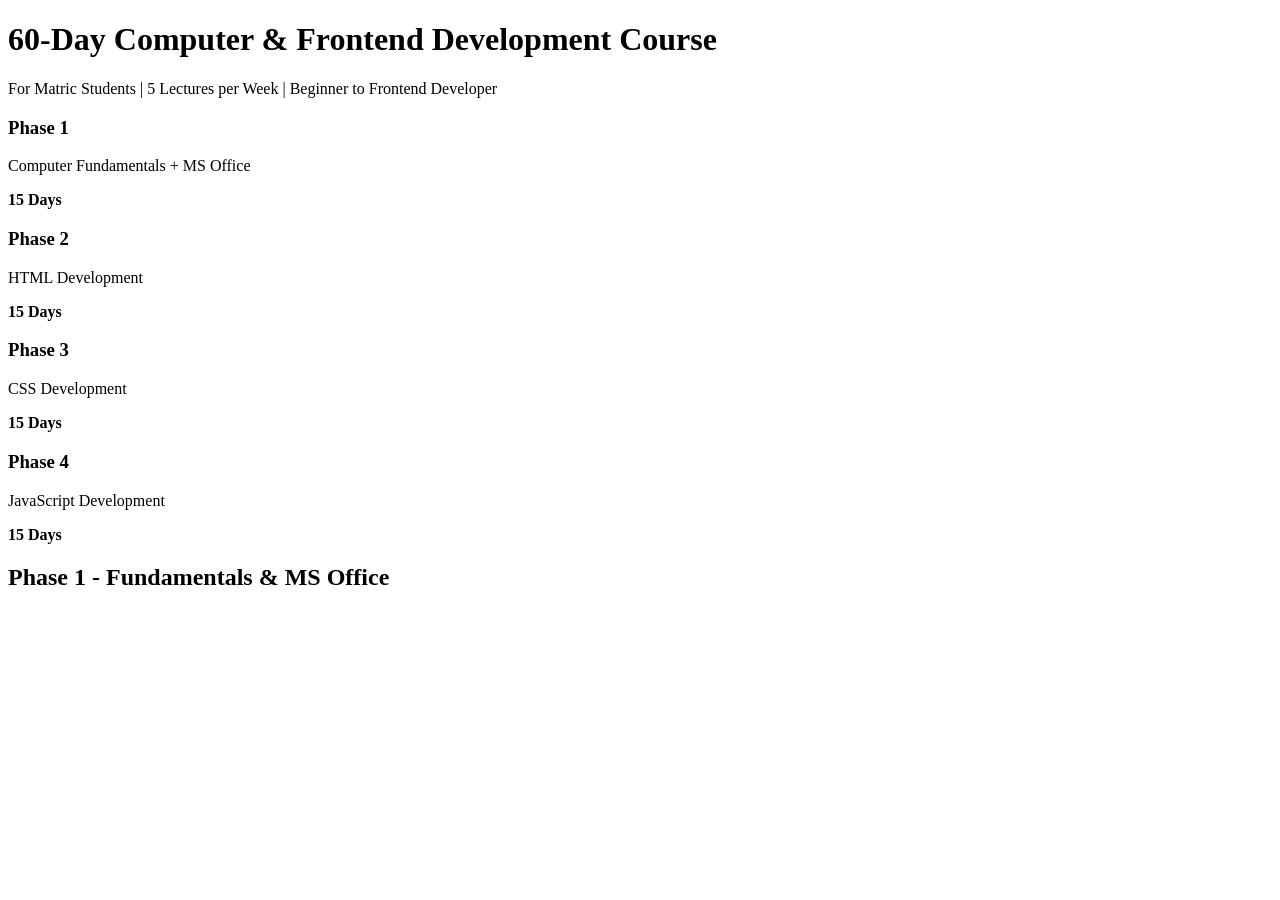
<file: index.html>
<!DOCTYPE html>
<html lang="en">
<head>
<meta charset="UTF-8">
<meta name="viewport" content="width=device-width, initial-scale=1.0">
<title>60-Day Computer & Frontend Development Course</title>

</head>

<body>

<div class="container">

<header>
    <h1>60-Day Computer & Frontend Development Course</h1>
    <p>For Matric Students | 5 Lectures per Week | Beginner to Frontend Developer</p>
</header>

<div class="summary">

    <div class="card">
        <h3>Phase 1</h3>
        <p>Computer Fundamentals + MS Office</p>
        <strong>15 Days</strong>
    </div>

    <div class="card">
        <h3>Phase 2</h3>
        <p>HTML Development</p>
        <strong>15 Days</strong>
    </div>

    <div class="card">
        <h3>Phase 3</h3>
        <p>CSS Development</p>
        <strong>15 Days</strong>
    </div>

    <div class="card">
        <h3>Phase 4</h3>
        <p>JavaScript Development</p>
        <strong>15 Days</strong>
    </div>

</div>

<div class="timeline">

<h2 class="section-title">Phase 1 - Fundamentals & MS Office</h2>

<!-- DAYS 1-15 -->


</body>
</html>
</file>
